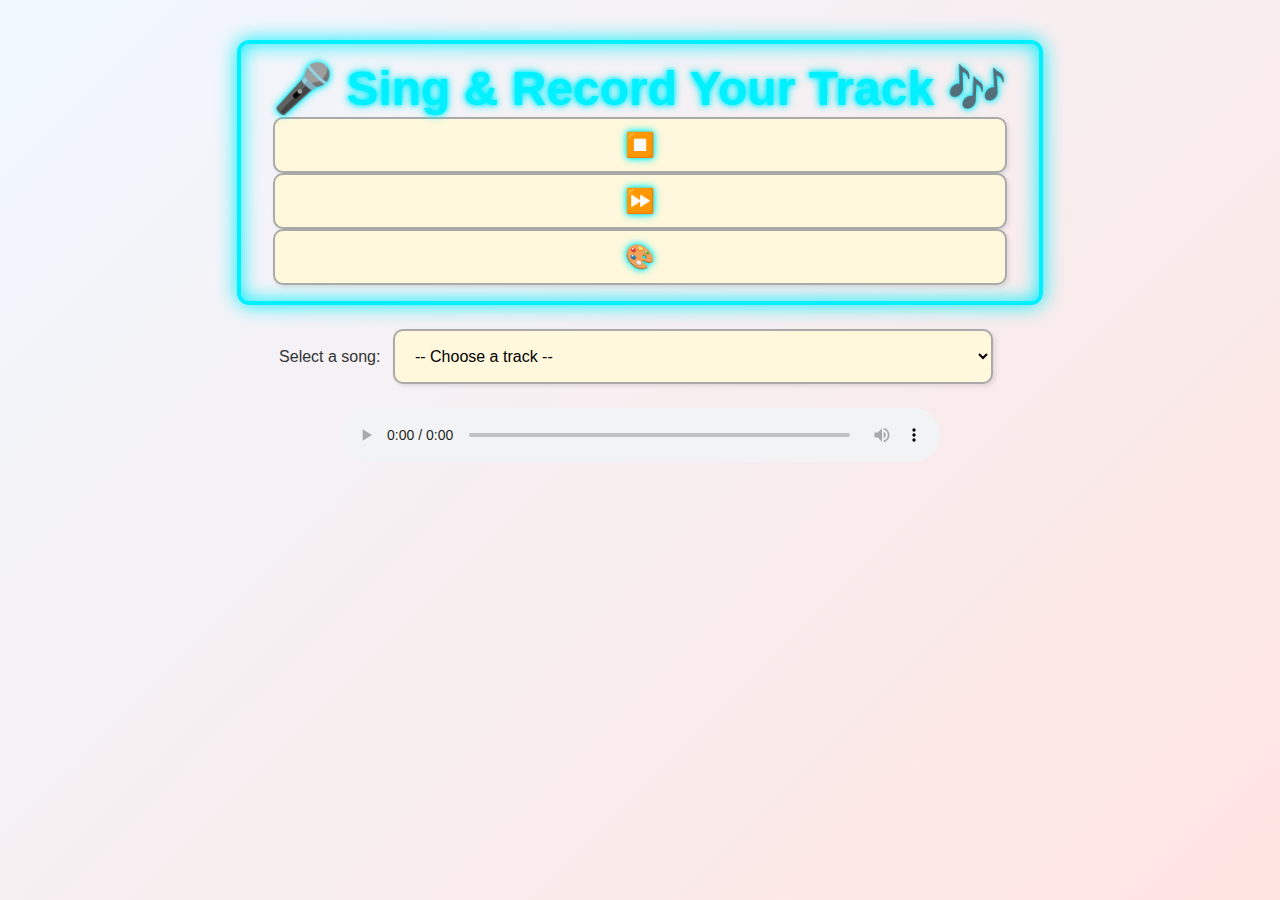
<file: index.html>
<!-- Insert your Google API credentials -->
<script>
  const API_KEY = 'AIzaSyBsr1jRZElMibwMiRMek8Z3d204-7uF254';
  const CLIENT_ID = '898010171923-45uc2mbusq1r3p845tl0au0h95lc9r7s.apps.googleusercontent.com';
  const SCOPES = 'https://www.googleapis.com/auth/classroom.coursework.me https://www.googleapis.com/auth/drive.file';
</script>

<!DOCTYPE html>
<html lang="en">
<head>
  <meta charset="UTF-8">
  <meta name="viewport" content="width=device-width, initial-scale=1.0">
  <title>Record with Backing Track</title>
  <script src="https://accounts.google.com/gsi/client" async defer></script>
  <script src="https://apis.google.com/js/api.js"></script>
  <style>
    body {
      font-family: 'Comic Sans MS', cursive, sans-serif;
      text-align: center;
      padding: 2em;
      background: linear-gradient(135deg, #f0f8ff, #ffe4e1);
      background-attachment: fixed;
      color: #333;
    }
    .neon-box {
      display: inline-block;
      padding: 1em 2em;
      margin-bottom: 1em;
      border: 4px solid #00f0ff;
      border-radius: 12px;
      color: #00f0ff;
      text-shadow: 0 0 5px #00f0ff, 0 0 10px #00f0ff;
      box-shadow: 0 0 20px #00f0ff inset, 0 0 20px #00f0ff;
      animation: neonPulse 6s linear infinite;
    }
    @keyframes neonPulse {
  0% { box-shadow: 0 0 20px #00f0ff inset, 0 0 20px #00f0ff; border-color: #00f0ff; }
  25% { box-shadow: 0 0 20px #ff00ff inset, 0 0 20px #ff00ff; border-color: #ff00ff; }
  50% { box-shadow: 0 0 20px #00ff99 inset, 0 0 20px #00ff99; border-color: #00ff99; }
  75% { box-shadow: 0 0 20px #ffcc00 inset, 0 0 20px #ffcc00; border-color: #ffcc00; }
  100% { box-shadow: 0 0 20px #00f0ff inset, 0 0 20px #00f0ff; border-color: #00f0ff; }
}
      50% { box-shadow: 0 0 25px #00f0ff inset, 0 0 25px #00f0ff; }
      100% { box-shadow: 0 0 10px #00f0ff inset, 0 0 10px #00f0ff; }
    }
    .controls {
      display: flex;
      justify-content: center;
      gap: 10px;
      margin: 1em auto;
    }
    .control-icon {
      font-size: 1.5em;
      background: #fff8dc;
      border: 2px solid #aaa;
      border-radius: 10px;
      padding: 0.5em;
      cursor: pointer;
      box-shadow: 2px 2px 4px rgba(0,0,0,0.1);
    }
    .control-panel {
      display: none;
      margin-top: 10px;
    }
    .control-icon:hover {
      background-color: #ffefd5;
      transform: scale(1.05);
    }
    button, input, select {
      margin: 0.5em;
      padding: 1em;
      font-size: 1em;
      border-radius: 10px;
      border: 2px solid #aaa;
      background: #fff8dc;
      box-shadow: 2px 2px 4px rgba(0,0,0,0.1);
      transition: transform 0.2s ease-in-out;
    }
    audio {
      margin-top: 1em;
      width: 100%;
      max-width: 600px;
    }
    input, select {
      width: 90%;
      max-width: 600px;
    }
    #authStatus {
      color: green;
      font-weight: bold;
    }
    #confirmation {
      color: green;
      font-weight: bold;
      margin-top: 1em;
    }
    #errorMsg {
      color: red;
      font-weight: bold;
    }
  </style>
</head>
<body>
  <div class="neon-box" id="neonTitle">
  <h1 style="font-size: 3em; margin: 0;">🎤 Sing & Record Your Track 🎶</h1>
  <div class="controls">
    <div class="control-icon" onclick="toggleNeon()" title="Toggle Animation">⏹️</div>
    <div class="control-icon" onclick="changeSpeed()" title="Change Speed">⏩</div>
    <div class="control-icon" onclick="changeColor()" title="Change Color">🎨</div>
  </div>
</div>

  <!-- Dropdown for backing tracks -->
<!--
  To customize the 10 preset songs, replace each TRACK_ID_x with a valid Google Drive share link like:
  https://drive.google.com/file/d/1xQA2KQEWAwmiTSClV1q5rwz_Ec2_xdF7/view?usp=drive_link
  The app will automatically convert it to a downloadable audio source.
-->
<div>
  <label for="trackSelect">Select a song:</label>
  <select id="trackSelect" onchange="handleTrackChange(this.value)">
    <option value="">-- Choose a track --</option>
    <option value="custom">Custom URL</option>
    <option value="https://drive.google.com/file/d/1xQA2KQEWAwmiTSClV1q5rwz_Ec2_xdF7/view?usp=drive_link">Seize the Day</option>
    <option value="https://drive.google.com/file/d/TRACK_ID_$1/view">Song $1</option>
    <option value="https://drive.google.com/file/d/TRACK_ID_$1/view">Song $1</option>
    <option value="https://drive.google.com/file/d/TRACK_ID_$1/view">Song $1</option>
    <option value="https://drive.google.com/file/d/TRACK_ID_$1/view">Song $1</option>
    <option value="https://drive.google.com/file/d/TRACK_ID_$1/view">Song $1</option>
    <option value="https://drive.google.com/file/d/TRACK_ID_$1/view">Song $1</option>
    <option value="https://drive.google.com/file/d/TRACK_ID_$1/view">Song $1</option>
    <option value="https://drive.google.com/file/d/TRACK_ID_$1/view">Song $1</option>
    <option value="https://drive.google.com/file/d/TRACK_ID_$1/view">Song $1</option>
  </select>
</div>

<div id="customUrlInput" style="display: none;">
  <label for="customUrl">Paste Google Drive share link (e.g. https://drive.google.com/file/d/FILE_ID/view):</label>
  <input type="text" id="customUrl" oninput="validateCustomUrl(this.value)">
  <div id="errorMsg"></div>
</div>

<audio id="backingTrack" controls></audio>

<script>
  function handleTrackChange(value) {
    const customInput = document.getElementById('customUrlInput');
    const audio = document.getElementById('backingTrack');
    const error = document.getElementById('errorMsg');
    error.textContent = '';

    if (value === 'custom') {
      customInput.style.display = 'block';
      audio.src = '';
    } else {
      customInput.style.display = 'none';
      const match = value.match(/https:\/\/drive\.google\.com\/file\/d\/(.+?)\/view/);
    if (match) {
      const fileId = match[1];
      audio.src = `https://drive.google.com/uc?export=download&id=${fileId}`;
    } else {
      audio.src = '';
    }
    }
  }

  function validateCustomUrl(link) {
    const error = document.getElementById('errorMsg');
    const audio = document.getElementById('backingTrack');
    const match = link.match(/https:\/\/drive\.google\.com\/file\/d\/(.+?)\/view/);
    if (!match) {
      error.textContent = 'Only Google Drive links are supported at this time';
      audio.src = '';
      return;
    }
    const fileId = match[1];
    const directLink = `https://drive.google.com/uc?export=download&id=${fileId}`;
    error.textContent = '';
    audio.src = directLink;
  }
</script>
<script>
  let GoogleAuth;

  function initClient() {
    gapi.client.init({
      apiKey: API_KEY,
      clientId: CLIENT_ID,
      scope: SCOPES,
      discoveryDocs: [
        'https://www.googleapis.com/discovery/v1/apis/drive/v3/rest',
        'https://www.googleapis.com/discovery/v1/apis/classroom/v1/rest'
      ]
    }).then(() => {
      GoogleAuth = gapi.auth2.getAuthInstance();
      if (GoogleAuth.isSignedIn.get()) {
        updateSigninStatus(true);
      }
    });
  }

  function handleAuthClick() {
    GoogleAuth.signIn().then(() => {
      updateSigninStatus(true);
    });
  }

  function updateSigninStatus(isSignedIn) {
    const authStatus = document.getElementById("authStatus");
    if (isSignedIn) {
      const user = GoogleAuth.currentUser.get();
      authStatus.innerText = "Signed in as " + user.getBasicProfile().getName();
    } else {
      authStatus.innerText = "Not signed in.";
    }
  }

  function uploadToDrive(fileBlob, fileName) {
    const accessToken = GoogleAuth.currentUser.get().getAuthResponse().access_token;
    const metadata = {
      name: fileName,
      mimeType: fileBlob.type
    };

    const form = new FormData();
    form.append("metadata", new Blob([JSON.stringify(metadata)], { type: "application/json" }));
    form.append("file", fileBlob);

    return fetch("https://www.googleapis.com/upload/drive/v3/files?uploadType=multipart", {
      method: "POST",
      headers: new Headers({ Authorization: "Bearer " + accessToken }),
      body: form
    })
    .then(response => response.json())
    .then(data => {
      console.log("File uploaded to Drive:", data);
      return data.id;
    });
  }

  function submitToClassroom(courseId, assignmentId, driveFileId) {
    const request = {
      courseId: courseId,
      id: assignmentId,
      resource: {
        addAttachments: [{
          driveFile: {
            id: driveFileId
          }
        }]
      }
    };

    return gapi.client.classroom.courses.courseWork.studentSubmissions.patch(request)
      .then(response => {
        console.log("Submitted to Classroom:", response);
      });
  }

  function startGapiClient() {
    gapi.load('client:auth2', initClient);
  }

  window.onload = startGapiClient;
</script>
<script>
  let animationRunning = true;
  let currentSpeed = 6;
  let currentColorIndex = 0;
  const colors = ['#00f0ff', '#ff00ff', '#00ff99', '#ffcc00'];

  function toggleNeon() {
    const box = document.getElementById('neonTitle');
    animationRunning = !animationRunning;
    box.style.animation = animationRunning ? `neonPulse ${currentSpeed}s linear infinite` : 'none';
  }

  function changeSpeed() {
    currentSpeed = currentSpeed === 6 ? 3 : currentSpeed === 3 ? 1.5 : 6;
    const box = document.getElementById('neonTitle');
    if (animationRunning) {
      box.style.animation = `neonPulse ${currentSpeed}s linear infinite`;
    }
  }

  function changeColor() {
    currentColorIndex = (currentColorIndex + 1) % colors.length;
    const box = document.getElementById('neonTitle');
    const newColor = colors[currentColorIndex];
    box.style.borderColor = newColor;
    box.style.color = newColor;
    box.style.textShadow = `0 0 5px ${newColor}, 0 0 10px ${newColor}`;
    box.style.boxShadow = `0 0 20px ${newColor} inset, 0 0 20px ${newColor}`;
  }
</script>
</body>
</html>
</file>
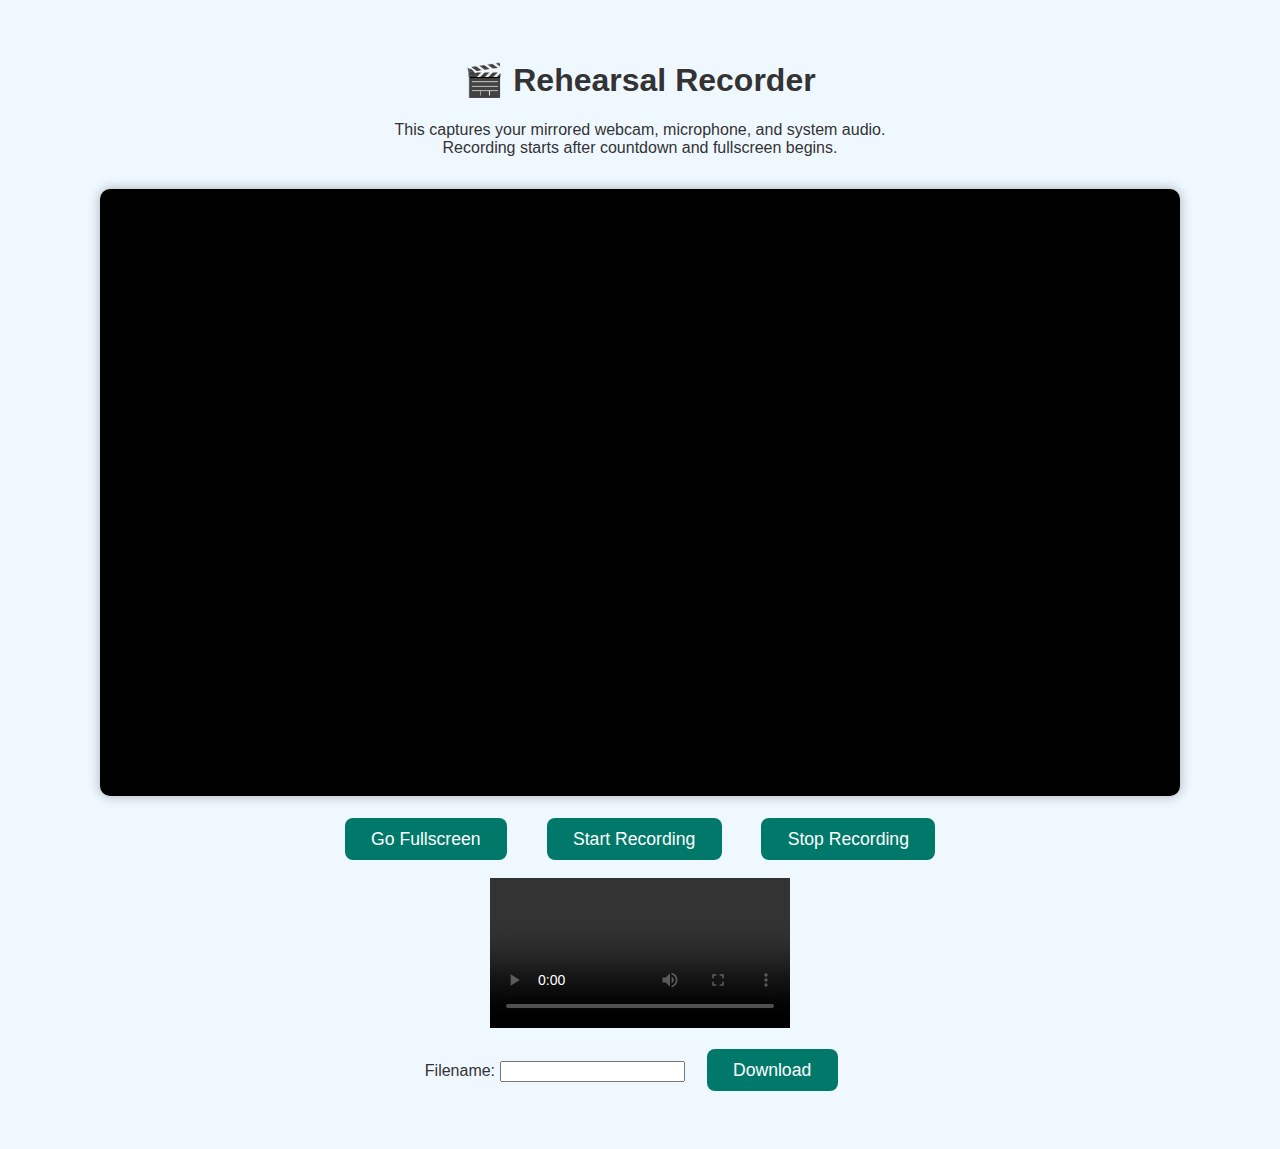
<file: rehearsal-recorder.html>
<!DOCTYPE html>
<html lang="en">
<head>
  <meta charset="UTF-8" />
  <meta name="viewport" content="width=device-width, initial-scale=1.0" />
  <title>Rehearsal Recorder</title>
  <style>
    body {
      font-family: Helvetica, Arial, sans-serif;
      background: #f0f8ff;
      text-align: center;
      padding: 2em;
      color: #333;
    }
    canvas {
      width: 90%;
      max-width: 1920px;
      aspect-ratio: 16 / 9;
      border-radius: 10px;
      box-shadow: 0 0 12px rgba(0, 0, 0, 0.3);
      background: #000;
    }
    button {
      font-size: 1.1em;
      padding: 0.6em 1.5em;
      margin: 1em;
      border: none;
      border-radius: 8px;
      cursor: pointer;
      background-color: #00796b;
      color: white;
    }
    button:hover {
      background-color: #004d40;
    }
    #countdown {
      font-size: 2em;
      color: #d32f2f;
      margin: 1em 0;
    }
  </style>
</head>
<body>
  <h1>🎬 Rehearsal Recorder</h1>
  <p>This captures your mirrored webcam, microphone, and system audio.<br>Recording starts after countdown and fullscreen begins.</p>

  <div id="countdown"></div>
  <canvas id="webcamCanvas" width="1920" height="1080"></canvas>
  <br />
  <button id="fullscreenBtn">Go Fullscreen</button>
  <button id="startRecording">Start Recording</button>
  <button id="stopRecording" disabled>Stop Recording</button>
  <br />
  <video id="playback" controls></video>
  <br />
  <label for="filename">Filename:</label>
  <input type="text" id="filename" />
  <button id="downloadBtn">Download</button>

  <script>
    const canvas = document.getElementById("webcamCanvas");
    const ctx = canvas.getContext("2d");
    const fullscreenBtn = document.getElementById("fullscreenBtn");
    const startBtn = document.getElementById("startRecording");
    const stopBtn = document.getElementById("stopRecording");
    const countdown = document.getElementById("countdown");
    const filenameInput = document.getElementById("filename");
    const downloadBtn = document.getElementById("downloadBtn");
    const playback = document.getElementById("playback");

    let mediaRecorder;
    let recordedChunks = [];
    let webcamStream;
    let animationFrameId;

    function getFormattedDate() {
      const d = new Date();
      return `${String(d.getFullYear()).slice(2)}-${String(d.getMonth() + 1).padStart(2, '0')}-${String(d.getDate()).padStart(2, '0')}`;
    }

    async function setupWebcam() {
      webcamStream = await navigator.mediaDevices.getUserMedia({
        video: {
          width: { ideal: 3840 },
          height: { ideal: 2160 },
          aspectRatio: 16 / 9
        },
        audio: false
      });

      const videoEl = document.createElement("video");
      videoEl.srcObject = webcamStream;
      videoEl.play();

      function drawFrame() {
        ctx.save();
        ctx.scale(-1, 1); // flip horizontally
        ctx.drawImage(videoEl, -canvas.width, 0, canvas.width, canvas.height);
        ctx.restore();
        animationFrameId = requestAnimationFrame(drawFrame);
      }

      drawFrame();
    }

    fullscreenBtn.onclick = () => {
      canvas.requestFullscreen?.();
    };

    startBtn.onclick = () => {
      let count = 1;
      countdown.textContent = count;

      const interval = setInterval(() => {
        count--;
        countdown.textContent = count > 0 ? count : "";
        if (count <= 0) {
          clearInterval(interval);
          startScreenRecording();
        }
      }, 1000);
    };

    async function startScreenRecording() {
      const canvasStream = canvas.captureStream(30); // 30 fps
      const audioCtx = new AudioContext();
      const destination = audioCtx.createMediaStreamDestination();

      const micStream = await navigator.mediaDevices.getUserMedia({
        audio: {
          echoCancellation: false,
          noiseSuppression: false,
          autoGainControl: false
        }
      });
      const micSource = audioCtx.createMediaStreamSource(micStream);
      micSource.connect(destination);

      // Get system audio from screen
      const screenStream = await navigator.mediaDevices.getDisplayMedia({ video: true, audio: true });
      const systemAudioTrack = screenStream.getAudioTracks()[0];
      if (systemAudioTrack) {
        const systemSource = audioCtx.createMediaStreamSource(new MediaStream([systemAudioTrack]));
        systemSource.connect(destination);
        canvas.requestFullscreen?.();
      }

      const finalStream = new MediaStream([
        ...canvasStream.getVideoTracks(),
        ...destination.stream.getAudioTracks()
      ]);

      recordedChunks = [];
      mediaRecorder = new MediaRecorder(finalStream);
      mediaRecorder.ondataavailable = e => {
        if (e.data.size > 0) recordedChunks.push(e.data);
      };
      mediaRecorder.onstop = () => {
        const blob = new Blob(recordedChunks, { type: "video/webm" });
        const url = URL.createObjectURL(blob);
        playback.src = url;

        downloadBtn.onclick = () => {
          const name = filenameInput.value.trim() || `Rehearsal_${getFormattedDate()}`;
          const a = document.createElement("a");
          a.href = url;
          a.download = name + ".webm";
          a.click();
        };
      };

      mediaRecorder.start();
      startBtn.disabled = true;
      stopBtn.disabled = false;
    }

    stopBtn.onclick = () => {
      mediaRecorder?.stop();
      startBtn.disabled = false;
      stopBtn.disabled = true;
      cancelAnimationFrame(animationFrameId);
    };

    setupWebcam();
  </script>
</body>
</html>
</file>
